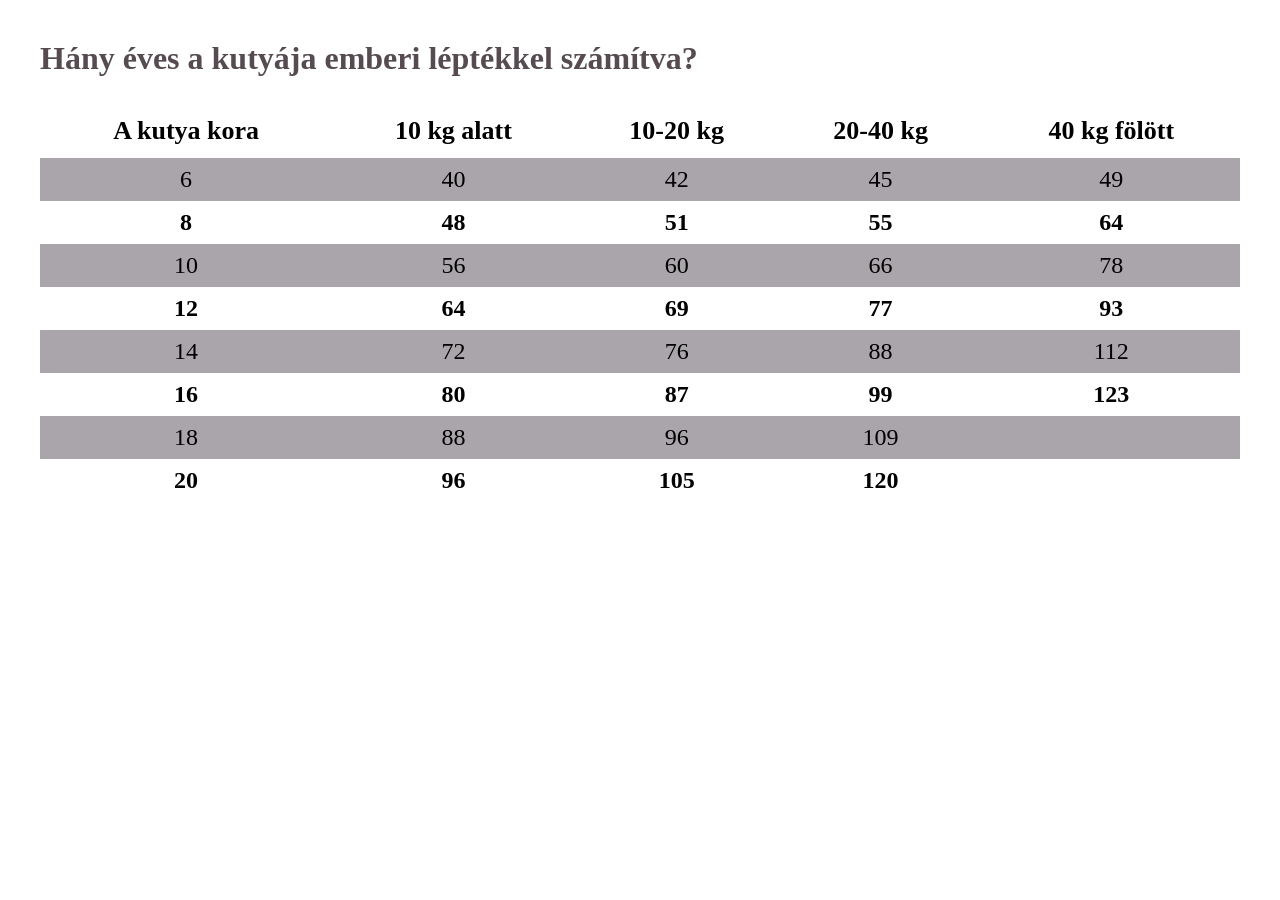
<file: index.html>
<!DOCTYPE html>
<html lang="hu">
<head>
    <meta charset="UTF-8">
    <title>Zentai Kán</title>
    <link rel="stylesheet" href="style.css">
</head>

<body>

<h2>Hány éves a kutyája emberi léptékkel számítva?</h2>

<table>
    <tr>
        <th>A kutya kora</th>
        <th>10 kg alatt</th>
        <th>10-20 kg</th>
        <th>20-40 kg</th>
        <th>40 kg fölött</th>
    </tr>

    <tr>
        <td>6</td>
        <td>40</td>
        <td>42</td>
        <td>45</td>
        <td>49</td>
    </tr>

    <tr>
        <td>8</td>
        <td>48</td>
        <td>51</td>
        <td>55</td>
        <td>64</td>
    </tr>

    <tr>
        <td>10</td>
        <td>56</td>
        <td>60</td>
        <td>66</td>
        <td>78</td>
    </tr>

    <tr>
        <td>12</td>
        <td>64</td>
        <td>69</td>
        <td>77</td>
        <td>93</td>
    </tr>

    <tr>
        <td>14</td>
        <td>72</td>
        <td>76</td>
        <td>88</td>
        <td>112</td>
    </tr>

    <tr>
        <td>16</td>
        <td>80</td>
        <td>87</td>
        <td>99</td>
        <td>123</td>
    </tr>

    <tr>
        <td>18</td>
        <td>88</td>
        <td>96</td>
        <td>109</td>
        <td></td>
    </tr>

    <tr>
        <td>20</td>
        <td>96</td>
        <td>105</td>
        <td>120</td>
        <td></td>
    </tr>

</table>

</body>
</html>
</file>
<file: style.css>
body {
    font_family: Arial, sans-serif;
    margin: 40px;
}

h2 {
    font-size: 32px;
    color: #554b50;
}

table {
    width: 100%;
    border-collapse: collapse;
    text-align: center;
    font-size: 24px;
}

th {
    font-size: 26px;
    padding: 12px;
}

td {
    padding: 8px;
}

tr:nth-child(even) {
    background-color: #aaa5aa;
}
tr:nth-child(odd) td {
    font-weight: bold;
}
</file>
